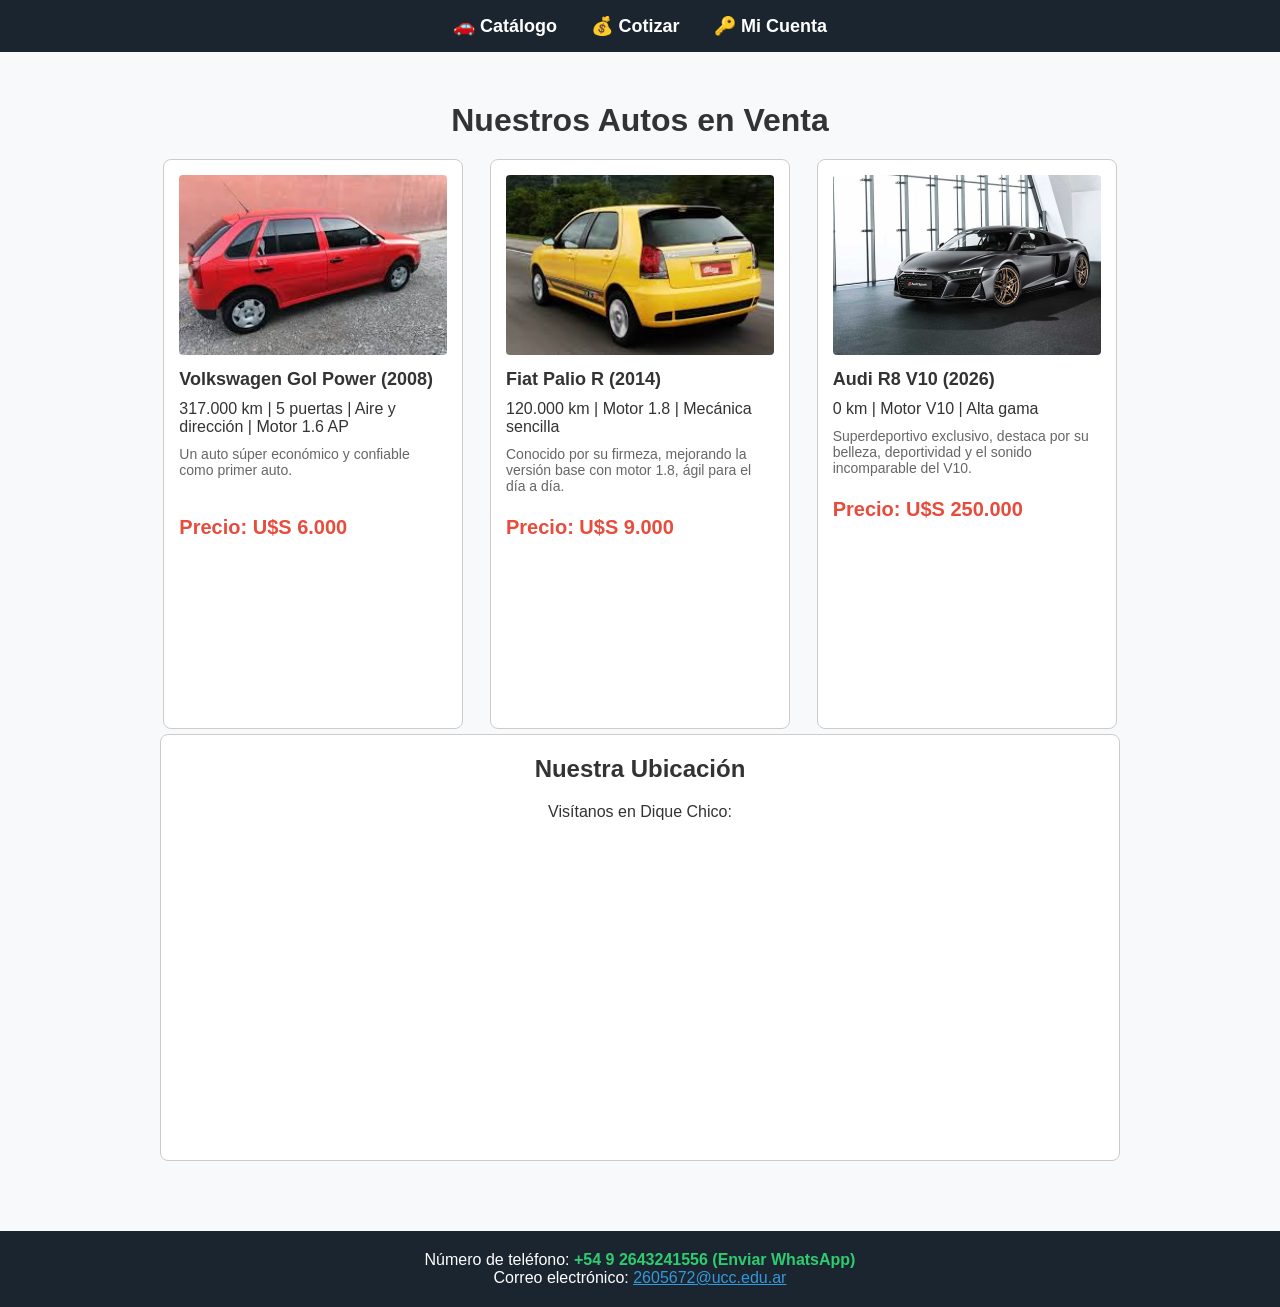
<file: index.html>
<!DOCTYPE html>
<html lang="es">
<head>
    <meta charset="UTF-8">
    <meta name="viewport" content="width=device-width, initial-scale=1.0">
    <title>Concesionario - Inicio</title>
    <link rel="stylesheet" href="estilos.css">
</head>
<body>

    <div class="barra-navegacion">
        <a href="index.html">🚗 Catálogo</a>
        <a href="cotizar.html">💰 Cotizar</a>
        <a href="login.html">🔑 Mi Cuenta</a>
    </div>

    <div class="contenedor">
        <h1>Nuestros Autos en Venta</h1>
        
        <div class="catalogo">
            <div class="tarjeta">
                <img src="gol power 5 puertas.jpg" alt="Volkswagen Gol">
                <h3>Volkswagen Gol Power (2008)</h3>
                <p>317.000 km | 5 puertas | Aire y dirección | Motor 1.6 AP</p>
                <p class="descripcion">Un auto súper económico y confiable como primer auto.</p>
                <div class="precio">Precio: U$S 6.000</div>
                <iframe src="https://www.youtube.com/embed/i4q3vzV6ii4" class="video" allow="accelerometer; autoplay; clipboard-write; encrypted-media; gyroscope; picture-in-picture; web-share" allowfullscreen></iframe>
            </div>

            <div class="tarjeta">
                <img src="palio.jpg" alt="Fiat Palio">
                <h3>Fiat Palio R (2014)</h3>
                <p>120.000 km | Motor 1.8 | Mecánica sencilla</p>
                <p class="descripcion">Conocido por su firmeza, mejorando la versión base con motor 1.8, ágil para el día a día.</p>
                <div class="precio">Precio: U$S 9.000</div>
                <iframe src="https://www.youtube.com/embed/wHtbhbVor_Q" class="video" allow="accelerometer; autoplay; clipboard-write; encrypted-media; gyroscope; picture-in-picture; web-share" allowfullscreen></iframe>
            </div>

            <div class="tarjeta">
                <img src="audi r8 v10.jpg" alt="Audi R8">
                <h3>Audi R8 V10 (2026)</h3>
                <p>0 km | Motor V10 | Alta gama</p>
                <p class="descripcion">Superdeportivo exclusivo, destaca por su belleza, deportividad y el sonido incomparable del V10.</p>
                <div class="precio">Precio: U$S 250.000</div>
                <iframe src="https://www.youtube.com/embed/SGzTvu6uAF4" class="video" allow="accelerometer; autoplay; clipboard-write; encrypted-media; gyroscope; picture-in-picture; web-share" allowfullscreen></iframe>
            </div>
        </div>

        <div class="seccion-mapa">
            <h2>Nuestra Ubicación</h2>
            <p>Visítanos en Dique Chico:</p>
            <iframe src="https://maps.google.com/maps?q=Dique%20Chico,%20Cordoba&t=&z=14&ie=UTF8&iwloc=&output=embed" class="mapa-iframe"></iframe>
        </div>
    </div>

   <div class="pie-pagina">
        <p>Número de teléfono: 
            <a href="https://wa.link/2cou9b" target="_blank" style="color: #2ecc71; text-decoration: none; font-weight: bold;">
                +54 9 2643241556 (Enviar WhatsApp)
            </a>
        </p>
        <p>Correo electrónico: <a href="mailto:2605672@ucc.edu.ar">2605672@ucc.edu.ar</a></p>
    </div>

</body> 
</html>
</file>
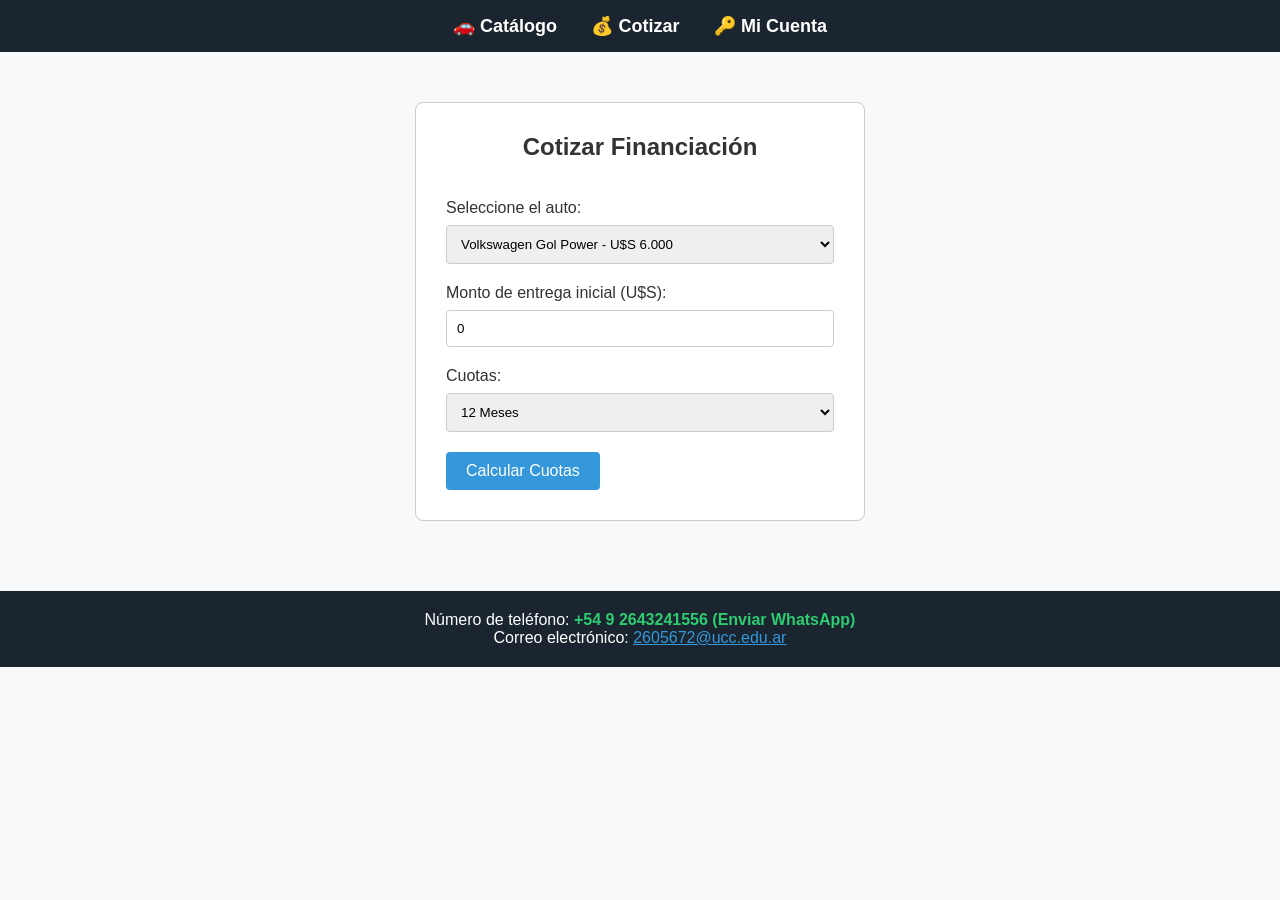
<file: cotizar.html>
<!DOCTYPE html>
<html lang="es">
<head>
    <meta charset="UTF-8">
    <title>Concesionario - Cotizar</title>
    <link rel="stylesheet" href="estilos.css">
    <script src="codigo.js"></script>
</head>
<body>

    <div class="barra-navegacion">
        <a href="index.html">🚗 Catálogo</a>
        <a href="cotizar.html">💰 Cotizar</a>
        <a href="login.html">🔑 Mi Cuenta</a>
    </div>

    <div class="contenedor">
        <div class="caja-formulario">
            <h2>Cotizar Financiación</h2>
            <br>
            <p>Seleccione el auto:</p>
            <select id="autoSeleccionado" class="input-control">
                <option value="6000">Volkswagen Gol Power - U$S 6.000</option>
                <option value="9000">Fiat Palio R - U$S 9.000</option>
                <option value="250000">Audi R8 V10 - U$S 250.000</option>
            </select>

            <p>Monto de entrega inicial (U$S):</p>
            <input type="number" id="entregaInicial" value="0" class="input-control">

            <p>Cuotas:</p>
            <select id="cuotasElegidas" class="input-control">
                <option value="12">12 Meses</option>
                <option value="24">24 Meses</option>
                <option value="36">36 Meses</option>
            </select>

            <button onclick="calcularCotizacion()" class="btn-azul">Calcular Cuotas</button>
            
            <div id="resultado" class="alerta-resultado"></div>
        </div>
    </div>

    <div class="pie-pagina">
        <p>Número de teléfono: 
            <a href="https://wa.link/2cou9b" target="_blank" style="color: #2ecc71; text-decoration: none; font-weight: bold;">
                +54 9 2643241556 (Enviar WhatsApp)
            </a>
        </p>
        <p>Correo electrónico: <a href="mailto:2605672@ucc.edu.ar">2605672@ucc.edu.ar</a></p>
    </div>
</body>
</html>
</file>
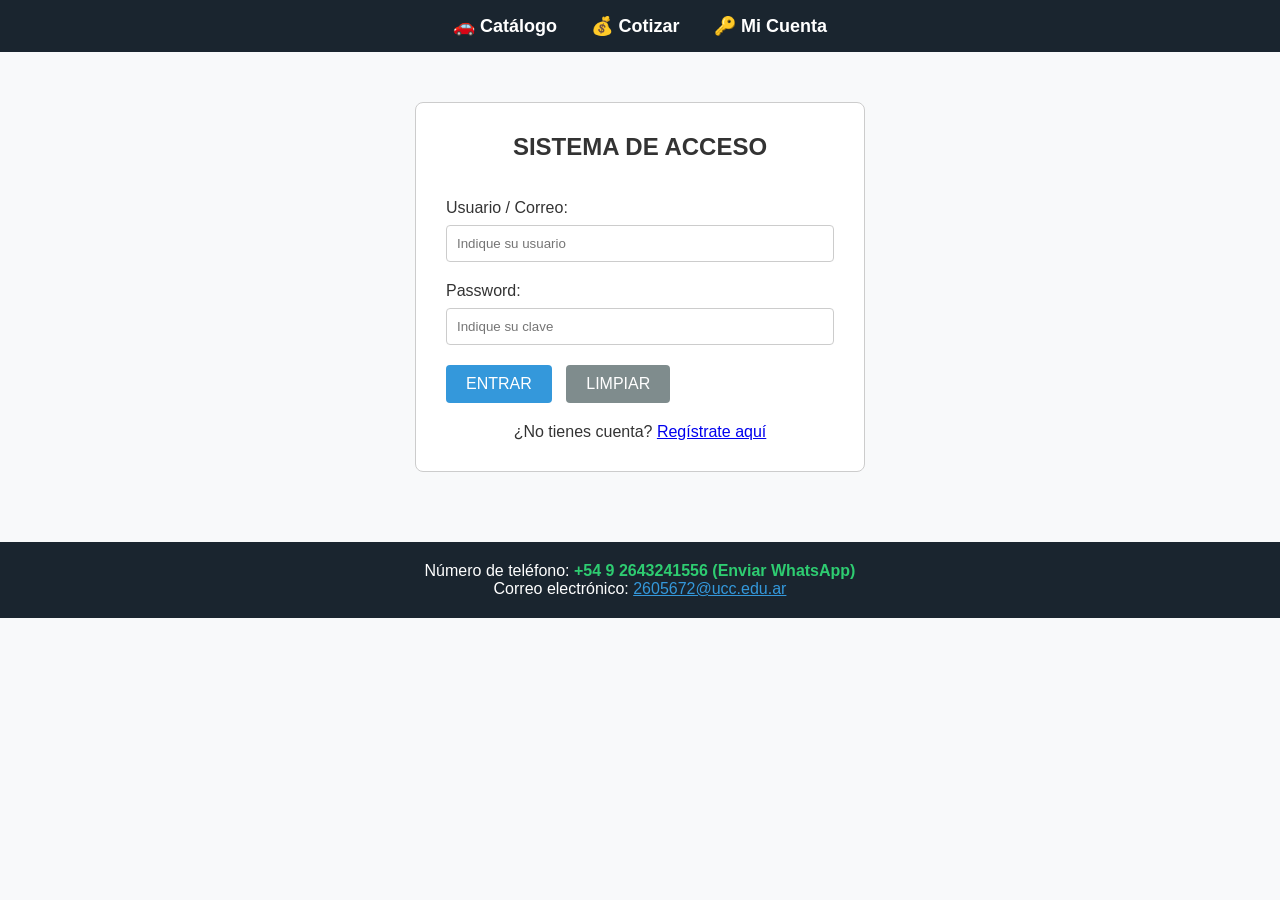
<file: login.html>
<!DOCTYPE html>
<html lang="es">
<head>
    <meta charset="UTF-8">
    <title>Concesionario - Cuenta</title>
    <link rel="stylesheet" href="estilos.css">
    <script src="codigo.js"></script>
</head>
<body>

    <div class="barra-navegacion">
        <a href="index.html">🚗 Catálogo</a>
        <a href="cotizar.html">💰 Cotizar</a>
        <a href="login.html">🔑 Mi Cuenta</a>
    </div>

    <div class="contenedor">
        
        <div class="caja-formulario" id="pantallaLogin">
            <h2>SISTEMA DE ACCESO</h2>
            <br>
            <p>Usuario / Correo:</p>
            <input type="text" id="usuario" placeholder="Indique su usuario" class="input-control">
            
            <p>Password:</p>
            <input type="password" id="clave" placeholder="Indique su clave" class="input-control">
            
            <button onclick="validarLogin()" class="btn-azul">ENTRAR</button>
            <button onclick="limpiarCampos()" class="btn-gris">LIMPIAR</button>
            
            <p style="margin-top:20px; text-align:center;">
                ¿No tienes cuenta? <a href="#" onclick="irARegistro()">Regístrate aquí</a>
            </p>
        </div>

        <div class="caja-formulario" id="pantallaRegistro" style="display: none;">
            <h2>CREAR CUENTA NUEVA</h2>
            <br>
            <p>Nombre Completo:</p>
            <input type="text" id="regNombre" placeholder="Nombre completo" class="input-control">

            <p>Correo Electrónico:</p>
            <input type="email" id="regCorreo" placeholder="correo@ejemplo.com" class="input-control">
            
            <p>Password:</p>
            <input type="password" id="regClave" placeholder="Defina su clave" class="input-control">
            
            <button onclick="registrarUsuario()" class="btn-azul">REGISTRARSE</button>
            
            <p style="margin-top:20px; text-align:center;">
                ¿Ya tienes cuenta? <a href="#" onclick="irALogin()">Inicia sesión aquí</a>
            </p>
        </div>

    </div>

    <div class="pie-pagina">
        <p>Número de teléfono: 
            <a href="https://wa.link/2cou9b" target="_blank" style="color: #2ecc71; text-decoration: none; font-weight: bold;">
                +54 9 2643241556 (Enviar WhatsApp)
            </a>
        </p>
        <p>Correo electrónico: <a href="mailto:2605672@ucc.edu.ar">2605672@ucc.edu.ar</a></p>
    </div>

</body>
</html>
</file>
<file: estilos.css>
* {
    margin: 0;
    padding: 0;
    box-sizing: border-box;
    font-family: Arial, sans-serif;
}

body {
    background-color: #f8f9fa; 
    color: #333;
}
.contenedor {
    max-width: 1000px;
    margin: 30px auto;
    padding: 20px;
}

h1, h2 {
    text-align: center;
    margin-bottom: 20px;
}


.barra-navegacion {
    background-color: #1a252f;
    padding: 15px;
    text-align: center;
}

.barra-navegacion a {
    color: white;
    text-decoration: none;
    margin: 0 15px;
    font-size: 18px;
    font-weight: bold;
}

.barra-navegacion a.activo {
    color: #3498db; 
}


.catalogo {
    display: flex;
    flex-wrap: wrap;
    justify-content: space-around;
    gap: 20px;
}

.tarjeta {
    background-color: white;
    width: 300px;
    border: 1px solid #ccc;
    padding: 15px;
    border-radius: 8px;
}

.tarjeta img {
    width: 100%;
    height: 180px;
    object-fit: cover;
    border-radius: 4px;
}

.tarjeta h3 {
    margin: 10px 0;
    font-size: 18px;
}

.descripcion {
    font-size: 14px;
    color: #666;
    margin: 10px 0;
    height: 60px;
}

.precio {
    font-size: 20px;
    font-weight: bold;
    color: #e74c3c;
    margin-bottom: 10px;
}

.video {
    width: 100%;
    height: 160px;
    border: none;
}


.caja-formulario {
    background-color: white;
    max-width: 450px;
    margin: 0 auto;
    padding: 30px;
    border: 1px solid #ccc;
    border-radius: 8px;
}

.input-control {
    width: 100%;
    padding: 10px;
    margin: 8px 0 20px 0;
    border: 1px solid #ccc;
    border-radius: 4px;
}

button {
    padding: 10px 20px;
    font-size: 16px;
    cursor: pointer;
    border: none;
    border-radius: 4px;
    margin-right: 10px;
}

.btn-azul {
    background-color: #3498db;
    color: white;
}

.btn-gris {
    background-color: #7f8c8d;
    color: white;
}

.alerta-resultado {
    margin-top: 20px;
    padding: 15px;
    background-color: #d4edda;
    color: #155724;
    border-radius: 4px;
    display: none; 
    font-weight: bold;
}


.seccion-mapa {
    margin-top: 5px;
    background-color: white;
    padding: 20px;
    border-radius: 8px;
    border: 1px solid #ccc;
    text-align: center;
}

.mapa-iframe {
    width: 100%;
    height: 300px;
    border: none;
    margin-top: 15px;
    border-radius: 4px;
}


.pie-pagina {
    background-color: #1a252f;
    color: white;
    text-align: center;
    padding: 20px;
    margin-top: 50px;
}

.pie-pagina a {
    color: #3498db;
}
</file>
